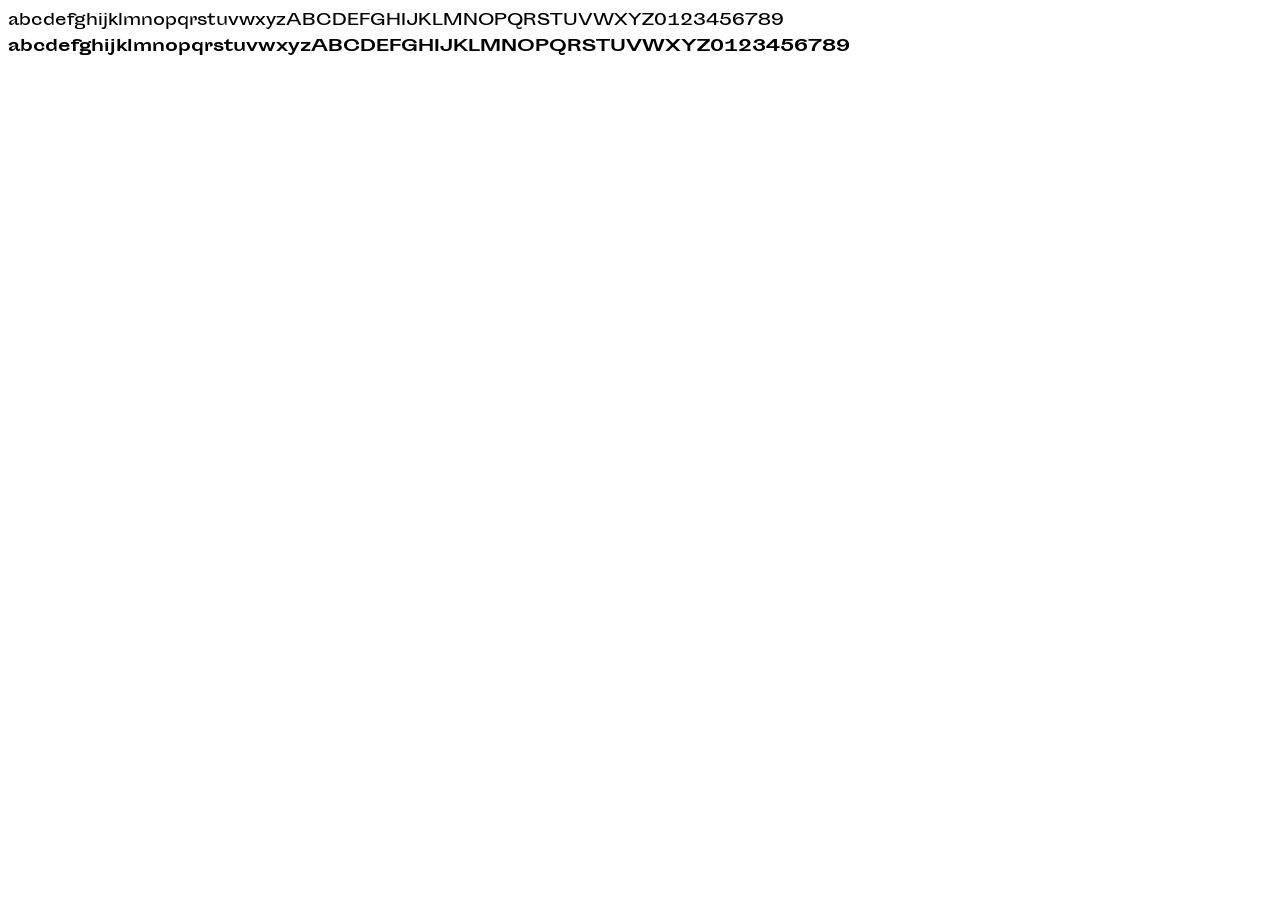
<file: web/assets/fonts/preview.html>
<html>
<head>
<meta http-equiv='Content-Type' content='text/html; charset=utf-8'>
<link rel='stylesheet' href='font.css' type='text/css'>
<style>
@font-face {
    font-family: AdobeBlank;
    src: url("[data-uri]");
}
</style>
</head>
<body>
<div style='font-family: "Sporting Grotesque_Regular", "AdobeBlank";'>
abcdefghijklmnopqrstuvwxyzABCDEFGHIJKLMNOPQRSTUVWXYZ0123456789
</div>
<div style='font-family: "Sporting Grotesque_Bold", "AdobeBlank";'>
abcdefghijklmnopqrstuvwxyzABCDEFGHIJKLMNOPQRSTUVWXYZ0123456789
</div>
</body>
</html>
</file>
<file: web/assets/fonts/font.css>
@font-face {
    font-family: 'Sporting Grotesque_Regular';
    src:    url('Regular/Sporting_Grotesque-Regular_web.eot');
    src:    url('Regular/Sporting_Grotesque-Regular_web.eot?#iefix') format('embedded-opentype'),
            url('Regular/Sporting_Grotesque-Regular_web.woff') format('woff'),
            url('Regular/Sporting_Grotesque-Regular_web.woff2') format('woff2'),
            url('Regular/Sporting_Grotesque-Regular_web.ttf') format('truetype'),
            url('Regular/Sporting_Grotesque-Regular_web.svg#svgFontName') format('svg');
    font-weight: normal;
    font-style: normal;
}

@font-face {
    font-family: 'Sporting Grotesque_Bold';
    src:    url('Bold/Sporting_Grotesque-Bold_web.eot');
    src:    url('Bold/Sporting_Grotesque-Bold_web.eot?#iefix') format('embedded-opentype'),
            url('Bold/Sporting_Grotesque-Bold_web.woff') format('woff'),
            url('Bold/Sporting_Grotesque-Bold_web.woff2') format('woff2'),
            url('Bold/Sporting_Grotesque-Bold_web.ttf') format('truetype'),
            url('Bold/Sporting_Grotesque-Bold_web.svg#svgFontName') format('svg');
    font-weight: normal;
    font-style: normal;
}

/* murmure */

@font-face {
    font-family: 'Le Murmure_Regular';
    src:    url('murmure/Le_Murmure-Regular_web.eot');
    src:    url('murmure/Le_Murmure-Regular_web.eot?#iefix') format('embedded-opentype'),
            url('murmure/Le_Murmure-Regular_web.woff') format('woff'),
            url('murmure/Le_Murmure-Regular_web.woff2') format('woff2'),
            url('murmure/Le_Murmure-Regular_web.ttf') format('truetype'),
            url('murmure/Le_Murmure-Regular_web.svg#svgFontName') format('svg');
    font-weight: normal;
    font-style: normal;
}
</file>
